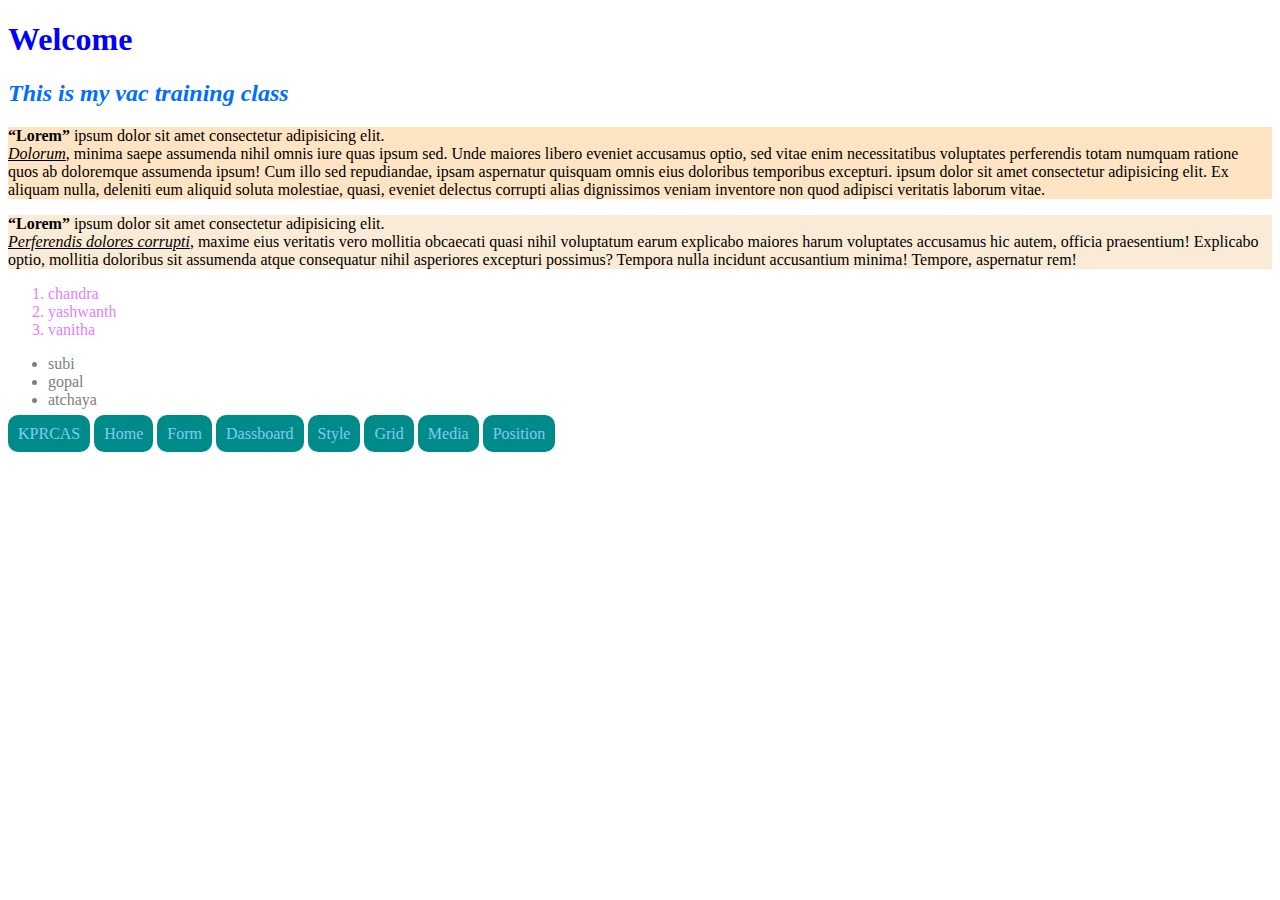
<file: index.html>
<!DOCTYPE html>
<html lang="en">
<head>
    <title>Document</title>
    <link rel="stylesheet" href="./css/style.css">
    <!--internal css-->
    <style>
      h2{
        color:rgb(0, 110, 255);
      }    
    </style>
</head>
<body>
    <h1 style="color:blue;"><b>Welcome</b></h1>  <!--inline css-->
    <h2><i>This is my vac training class</i></h2>
    <p class="style"><strong><q>Lorem</q></strong> ipsum dolor sit amet consectetur adipisicing elit.<br> <u><em>Dolorum</em></u>, minima saepe assumenda nihil omnis iure quas ipsum sed. Unde maiores libero eveniet accusamus optio, sed vitae enim necessitatibus voluptates perferendis totam numquam ratione quos ab doloremque assumenda ipsum! Cum illo sed repudiandae, ipsam aspernatur quisquam omnis eius doloribus temporibus excepturi. ipsum dolor sit amet consectetur adipisicing elit. Ex aliquam nulla, deleniti eum aliquid soluta molestiae, quasi, eveniet delectus corrupti alias dignissimos veniam inventore non quod adipisci veritatis laborum vitae.</p>
    <p id="style"><strong><q>Lorem</q></strong> ipsum dolor sit amet consectetur adipisicing elit.<br> <u><em>Perferendis dolores corrupti</em></u>, maxime eius veritatis vero mollitia obcaecati quasi nihil voluptatum earum explicabo maiores harum voluptates accusamus hic autem, officia praesentium! Explicabo optio, mollitia doloribus sit assumenda atque consequatur nihil asperiores excepturi possimus? Tempora nulla incidunt accusantium minima! Tempore, aspernatur rem!</p>
    <ol>
      <li id="one">chandra</li>
      <li id="two">yashwanth</li> 
      <li id="three">vanitha</li>
    </ol>
    <ul>
      <li>subi</li>
      <li>gopal</li>
      <li>atchaya</li>
    </ul>
    <a href="//kprcas.ac.in/"target="_blank">KPRCAS</a>
    <a href="home.html"target="_blank">Home</a>
    <a href="form.html"target="_blank">Form</a>
    <a href="dassboard.html"target="_blank">Dassboard</a>
    <a href="style.html"target="_blank">Style</a>
    <a href="grid.html"target="_blank">Grid</a>
    <a href="media.html"target="_blank">Media</a>
    <a href="position.html"target="_blank">Position</a>
</body>
</html>
</file>
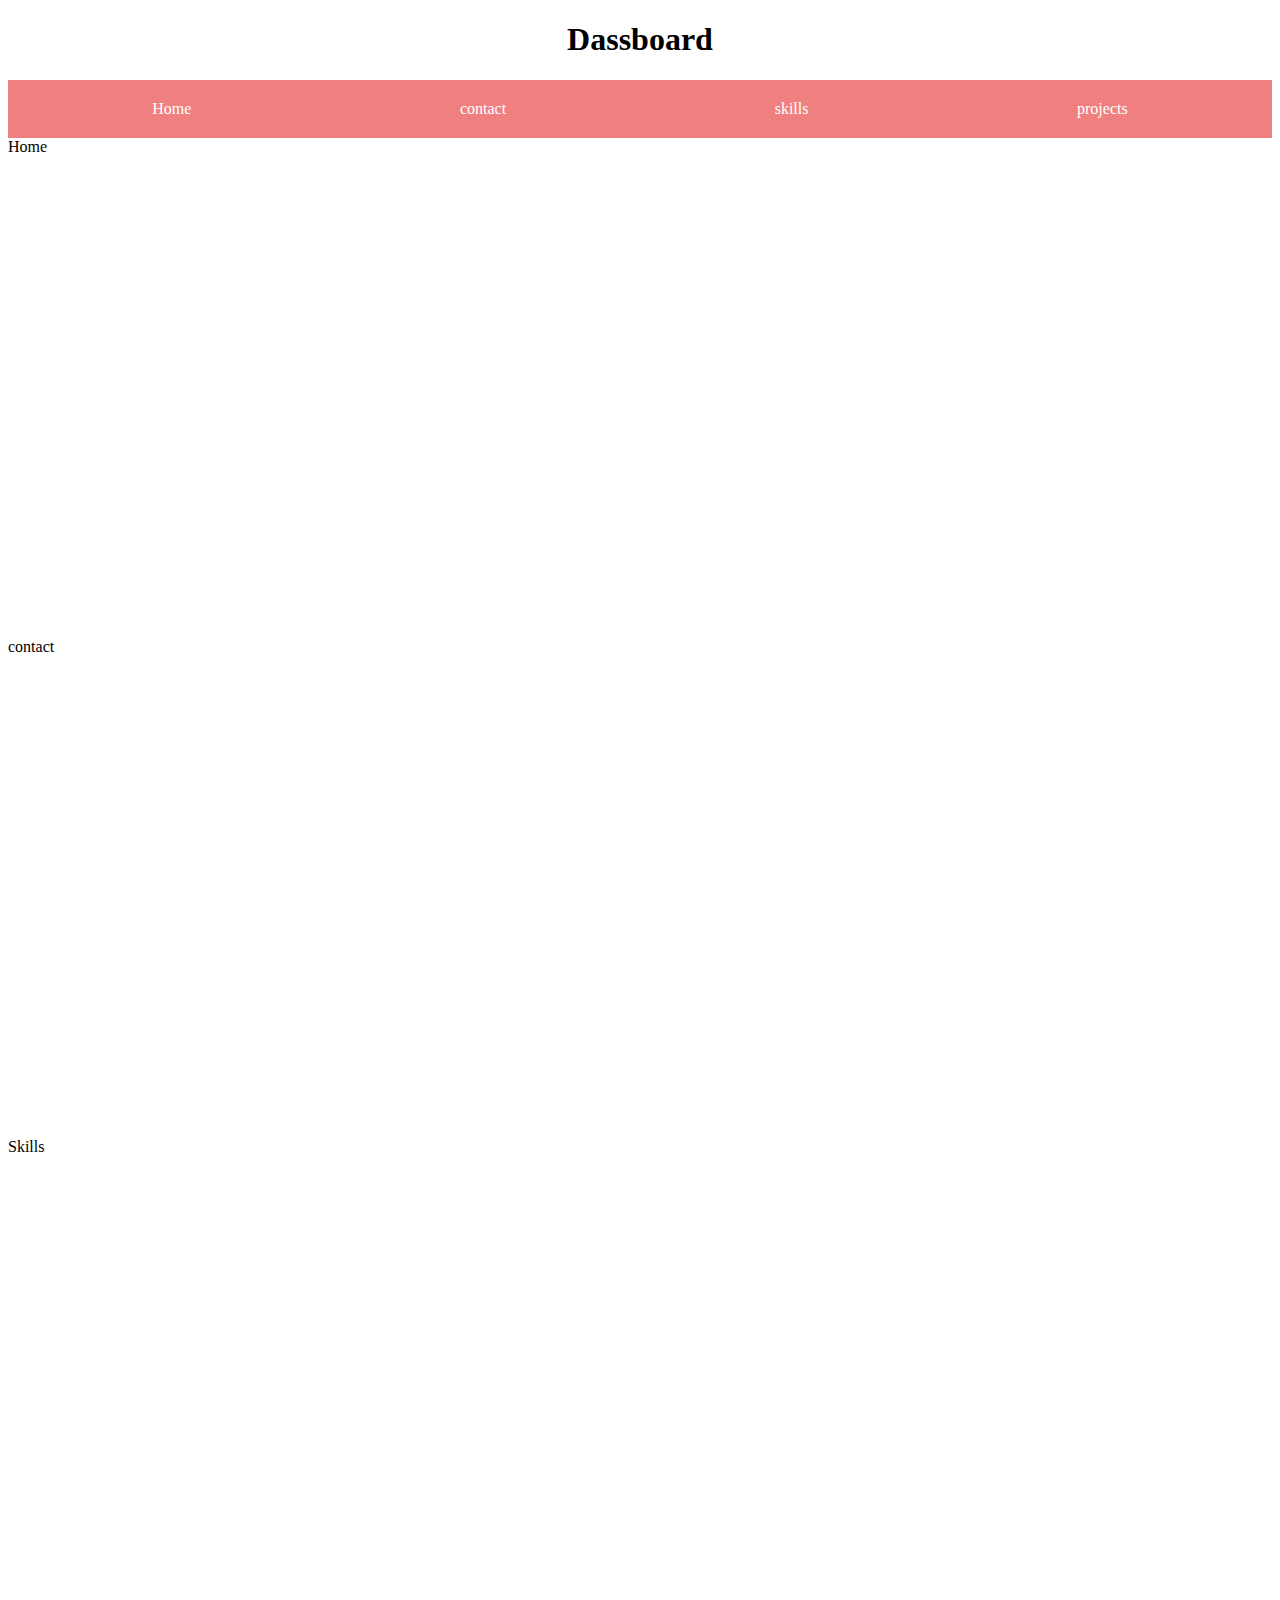
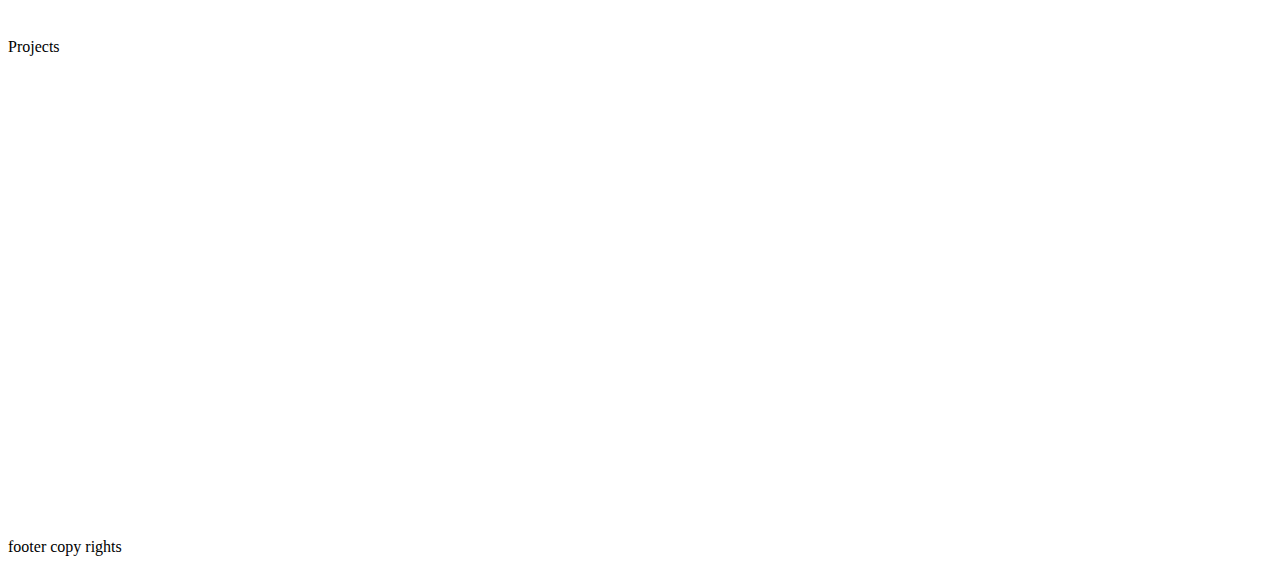
<file: dassboard.html>
<!DOCTYPE html>
<html lang="en">
<head>
    <meta charset="UTF-8">
    <meta name="viewport" content="width=, initial-scale=1.0">
    <title>Document</title>
    <style>
        nav{
            display: flex;
            justify-content: space-around;
            background-color: lightcoral;
            padding: 10px;
        }
        a{
            text-decoration: none;
            color: white;
            padding: 10px;
            border-radius: 5px;
           
        }
        a:hover
        {
            background-color: lightskyblue;
            color: black;
        }
    </style>
</head>
<body>
    <header>
        <h1 style="text-align: center;">Dassboard</h1>
        <nav>
            <a href="#home">Home</a>
            <a href="#contact">contact</a>
            <a href="#skills">skills</a>
            <a href="#projects">projects</a>
        </nav>
    </header>
    <section id="home"style="height: 500px;">
        <div>
            <span>Home</span>
        </div>
    </section>
    <section id="contact"style="height: 500px;">
        <div>
            <span>contact</span>
        </div>
    </section>
     <section id="skills"style="height: 500px;">
        <div>
            <span>Skills</span>
        </div>
    </section> 
    <section id="projects"style="height: 500px;">
        <div>
            <span>Projects</span>
        </div>
    </section>
    <footer>
        <div>
            <span>footer copy rights</span>
        </div>
    </footer>
</body>
</html>
</file>
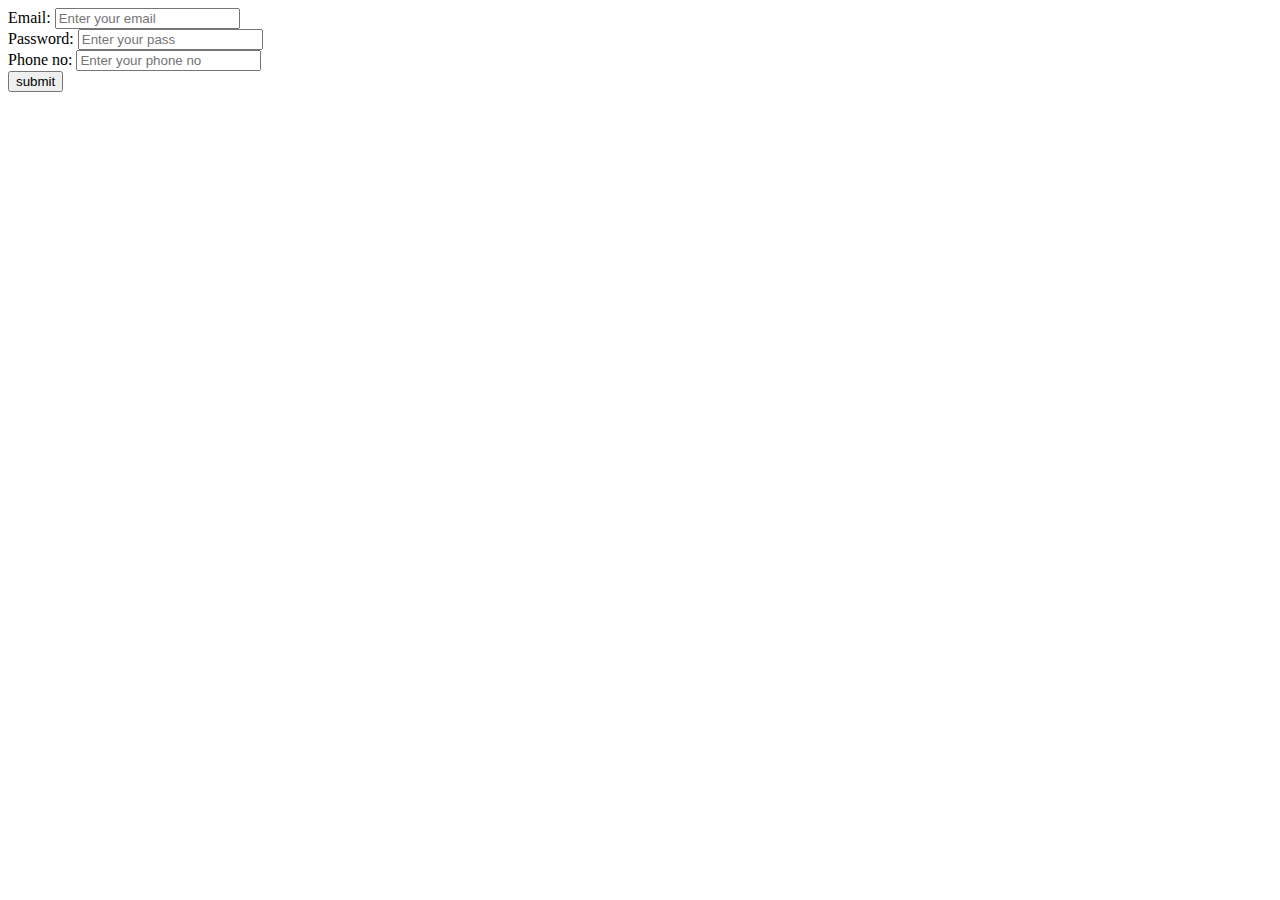
<file: form.html>
<!DOCTYPE html>
<html lang="en">
<head>
    <title>Document</title>
</head>
<body>
    <form>
        <label for="email">Email:</label> 
        <input type="email" placeholder="Enter your email"><br>
        <label for="Password">Password:</label> 
        <input type="password" placeholder="Enter your pass"><br>
        <label for="phone no">Phone no:</label> 
        <input type="phone no" placeholder="Enter your phone no"><br>
        <button>submit</button>
      </form>
</body>
</html>
</file>
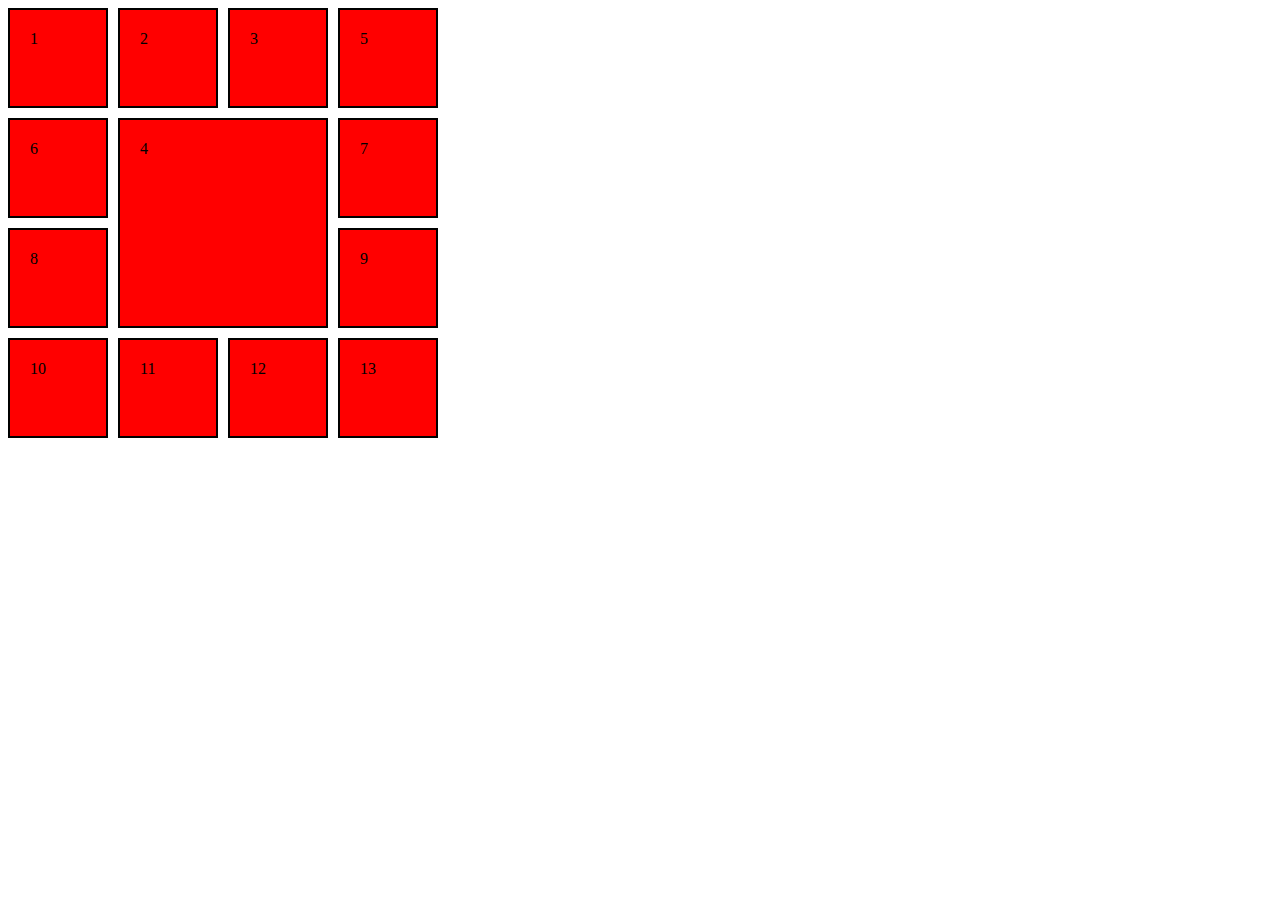
<file: grid.html>
<!DOCTYPE html>
<html lang="en">
<head>
    <title>Document</title>
    <style>
        .parent {
            display: grid;
            grid-template-columns: 100px 100px 100px 100px;
            grid-template-rows: 100px 100px 100px 100px; ;
            gap: 10px;
        }
        .child {
            background-color:red;
            border: 2px solid black;
            padding: 20px;
            
        }
        .child4
        {
            grid-column-start: 2;
            grid-column-end: 4;
            grid-row-start: 2;
            grid-row-end: 4;
        }
    </style>
</head>
<body>
   <div class="parent">
    <span class="child child1">1</span>
    <span class="child child2">2</span>
    <span class="child child3">3</span>
    <span class="child child4">4</span>
    <span class="child child5">5</span>
    <span class="child child6">6</span>
    <span class="child child7">7</span>
    <span class="child child8">8</span>
    <span class="child child9">9</span>
    <span class="child child10">10</span>
    <span class="child">11</span>
    <span class="child">12</span>
    <span class="child">13</span>
   </div> 
</body>
</html>
</file>
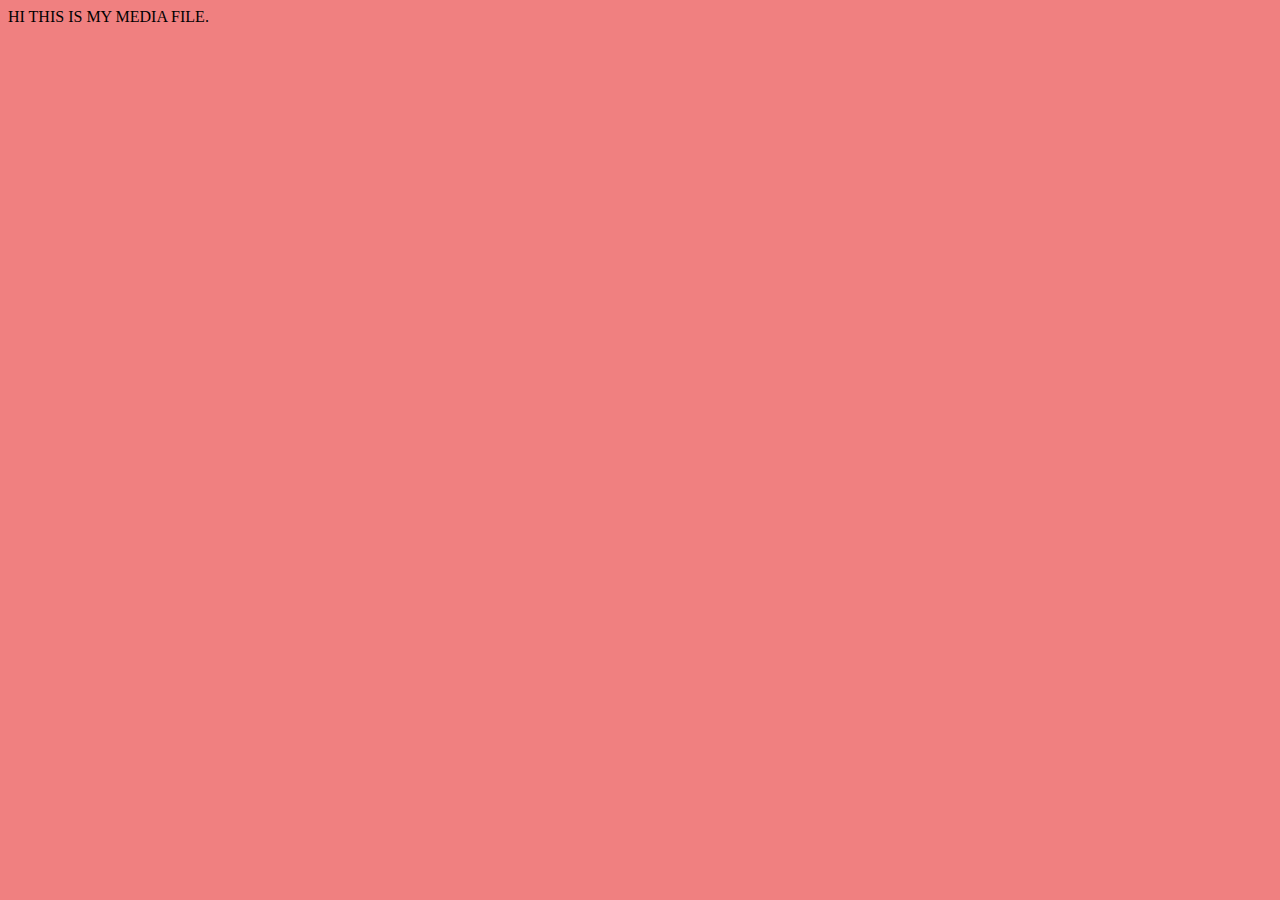
<file: media.html>
<!DOCTYPE html>
<html lang="en">
<head>
    <meta charset="UTF-8">
    <meta name="viewport" content="width=device-width, initial-scale=1.0">
    <title>Document</title>
    <style>
       @media (max-width: 600px) {
            body {
                background-color: lightblue;
            }
        }

        @media (min-width: 601px) and (max-width: 1200px) {
            body {
                background-color: lightgreen;
            }
        }

        @media (min-width: 1201px) {
            body {
                background-color: lightcoral;
            }
        }
     </style   
</head>
<body>
    HI THIS IS MY MEDIA FILE.
</body>
</html>
</file>
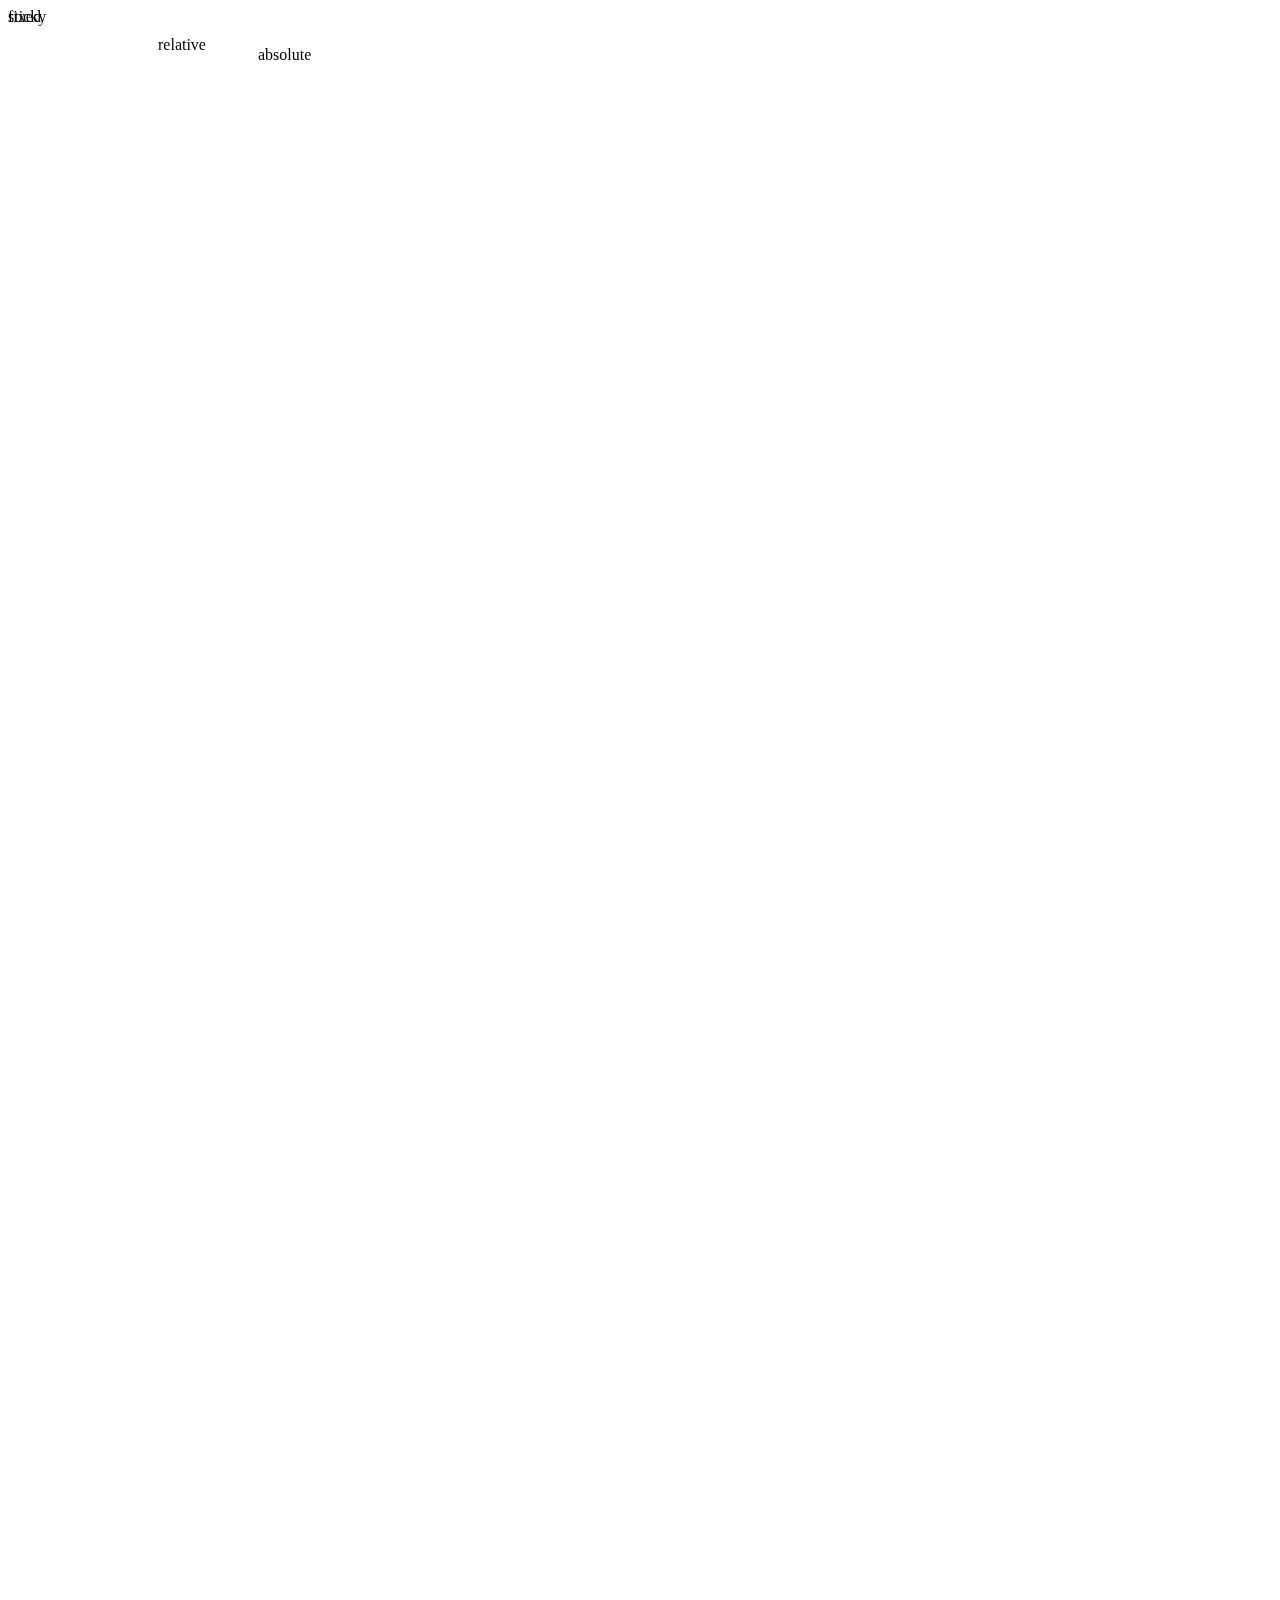
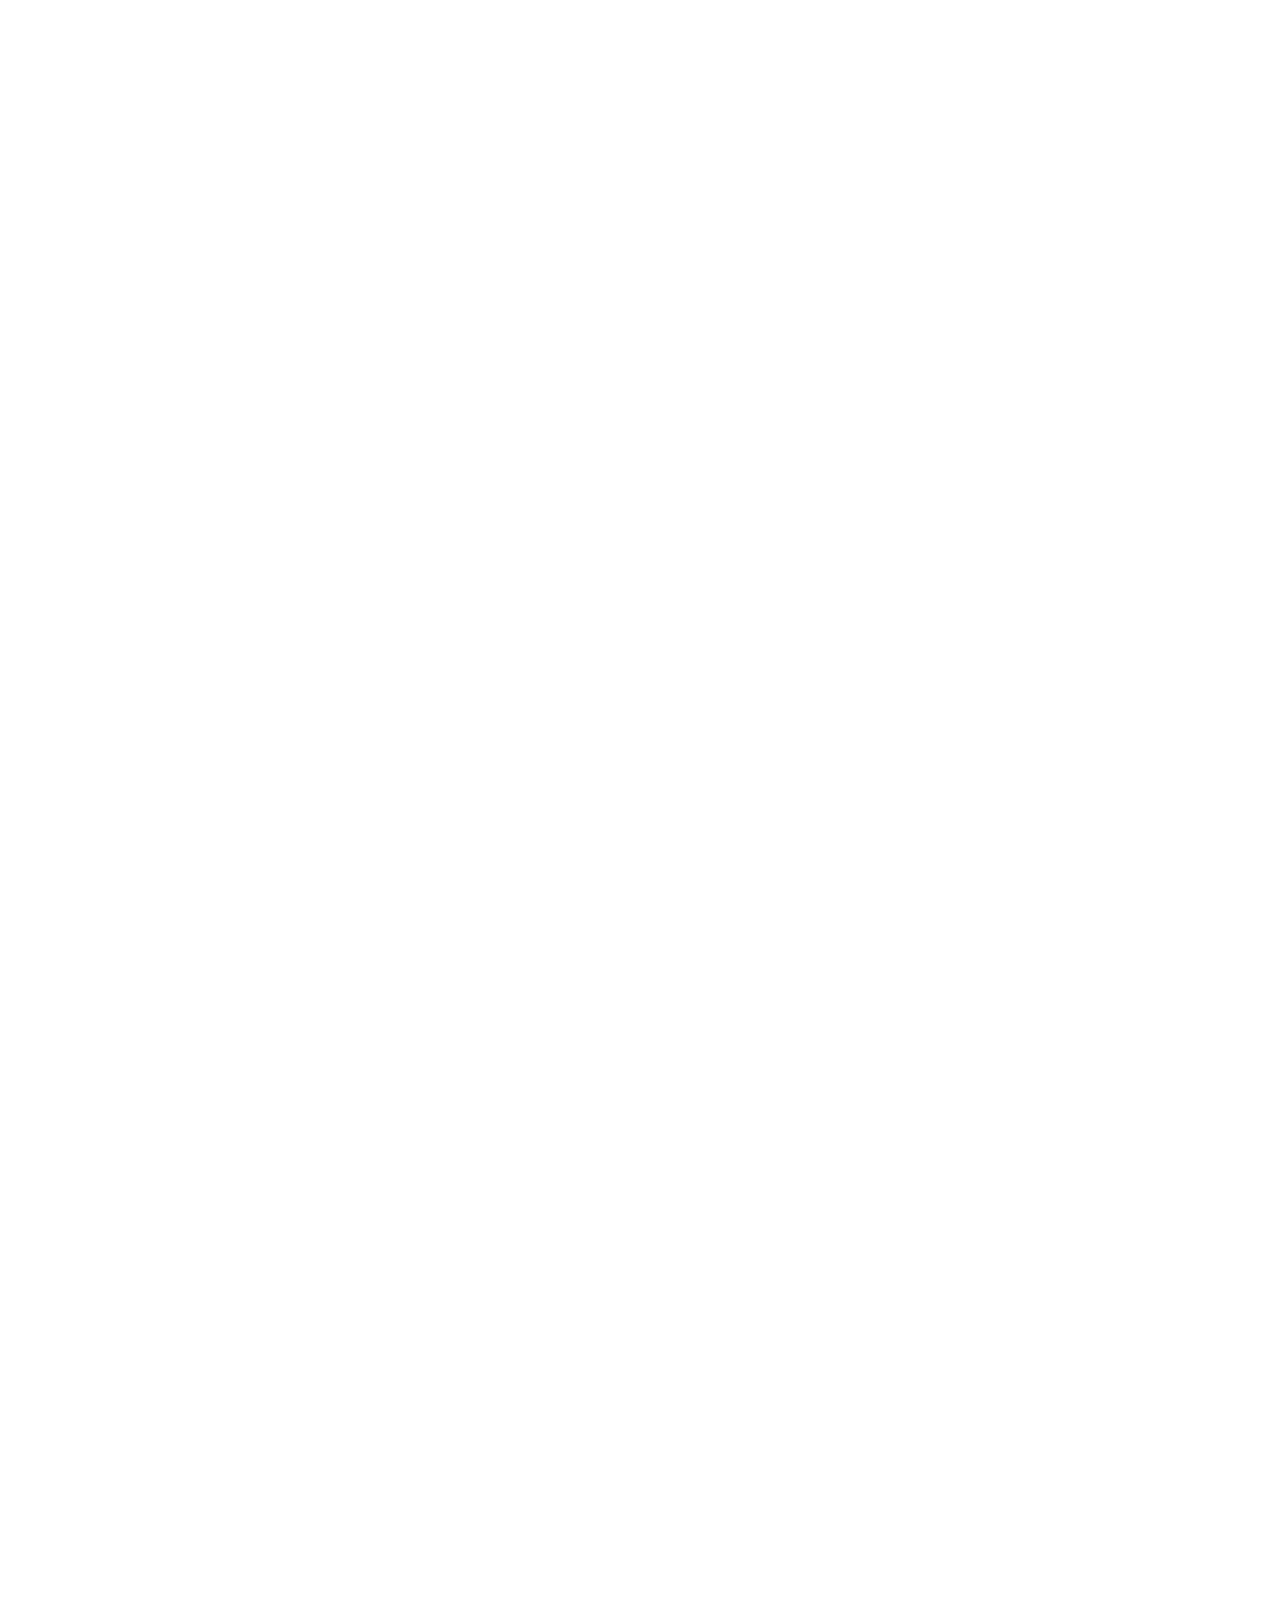
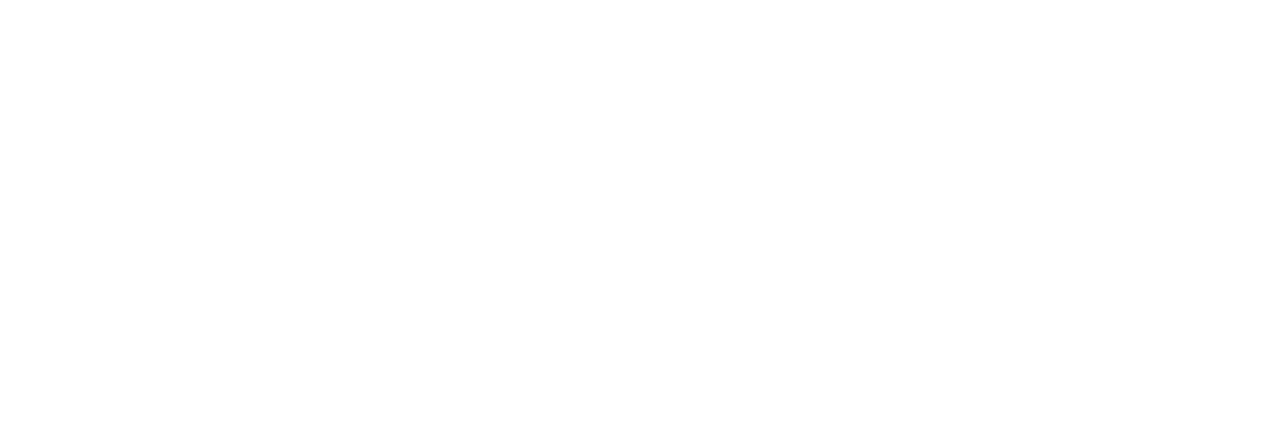
<file: position.html>
<!DOCTYPE html>
<html lang="en">
<head>
    <title>Document</title>
    <style>
        .fixed
        {
            position:fixed;
            height:10px;
        }
        .sticky
        {
            position:sticky;
            top:0px   
        }
        .relative
        {
            position:relative;
            top:10px;
            left:150px;
            height: 400vh;
        }
        .child
        {
            position:absolute;
            top:10px;
            left:100px;
        }
    </style>
</head>
<body>
    <div class="fixed">
        <span>fixed</span>
    </div>
    <div class="sticky">
        <span>sticky</span>
    </div>
    <div class="relative">
        <span>relative</span>
        <div class="child">
            <span>absolute</span>
        </div>
</body>
</html>
</file>
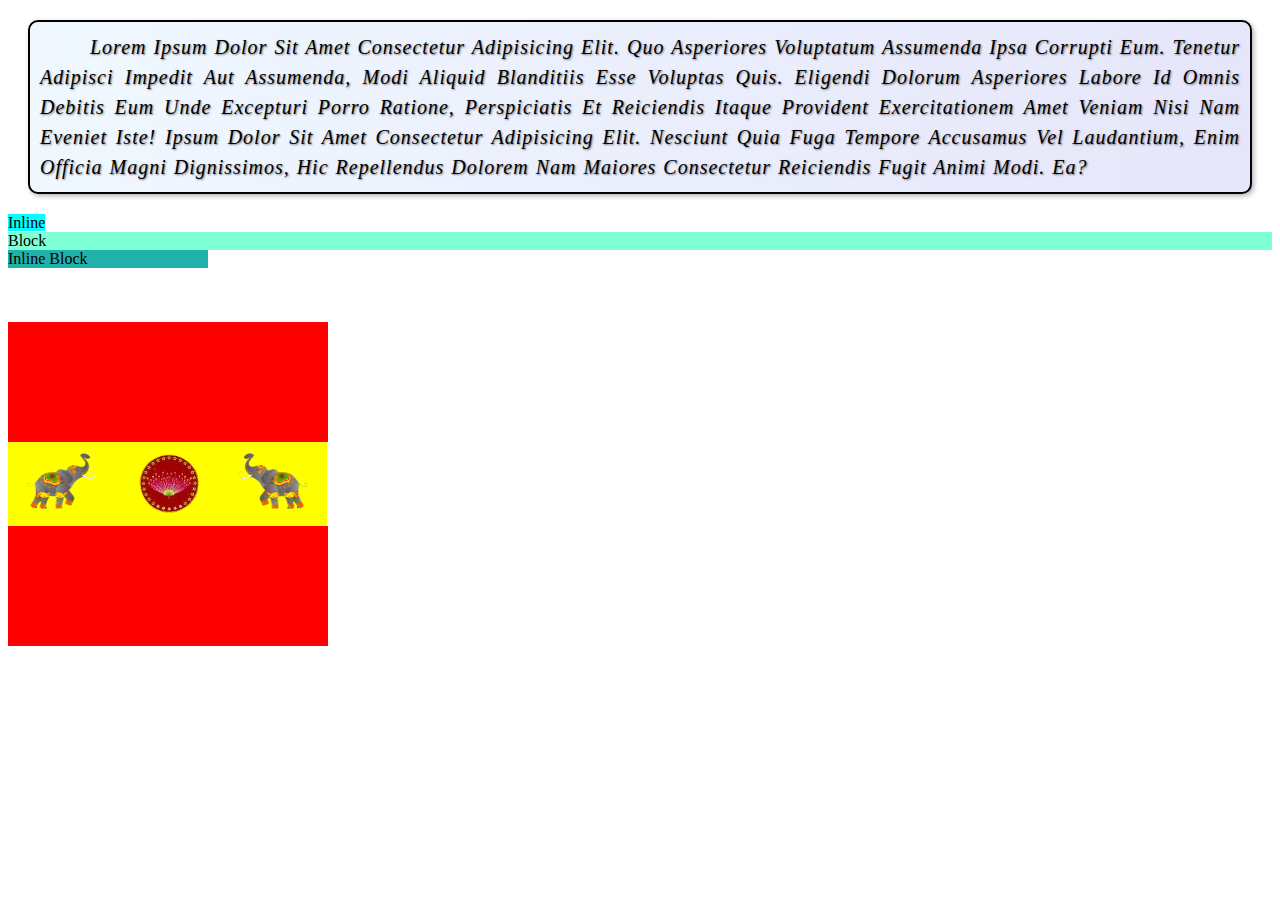
<file: style.html>
<!DOCTYPE html>
<html lang="en">
<head>
    <title>Document</title>
    <style>
    p
    {
      font-style: oblique; 
      font-size: 20px;
      color: black;  
      line-height: 1.5;
      text-align: justify;
      text-indent: 50px;
      margin: 20px;
      padding: 10px;
      background-color: powderblue;
      border: 2px solid;
      border-radius: 10px;
      box-shadow: 2px 2px 5px rgba(0,0,0,0.3);
      font-family: 'Times New Roman', Times, serif;
      font-weight: 40;
      letter-spacing: 1px;
      word-spacing: 1px;
      text-transform: capitalize;
      text-decoration: dotted;
      text-shadow: 1px 1px 2px rgba(0,0,0,0.5);
      background-image: linear-gradient(to right, #f0f8ff, #e6e6fa);
      transition: all 0.3s ease;
    
    } 
    .container
    {
       display: flex; 
       justify-content: left;
       align-items:start;
       height: 40vh;
       flex-direction: column;
    }
    .item
    {
       /* border: solid 2px black; */
       padding: 10px;
       width: 300px;
       height: 100px;
    }
    .item1
    {
        background-color: red;
    }
     .item2
    {
        background-color: yellow;
    }
     .item3
    {
        background-color: red;
    }
    img
    {
        width: 70px;
        float: right;
        margin: 11px 18.1px;  
    }
    </style>
</head>
<body>
    <p>
        Lorem ipsum dolor sit amet consectetur adipisicing elit. Quo asperiores voluptatum assumenda ipsa corrupti eum. Tenetur adipisci impedit aut assumenda, modi aliquid blanditiis esse voluptas quis. Eligendi dolorum asperiores labore id omnis debitis eum unde excepturi porro ratione, perspiciatis et reiciendis itaque provident exercitationem amet veniam nisi nam eveniet iste! ipsum dolor sit amet consectetur adipisicing elit. Nesciunt quia fuga tempore accusamus vel laudantium, enim officia magni dignissimos, hic repellendus dolorem nam maiores consectetur reiciendis fugit animi modi. Ea?
    </p>
    <span style="display:inline; background-color: aqua;">Inline</span>
    <span style="display: block; background-color: aquamarine;">Block</span>
    <span style="display: inline-block; background-color: lightseagreen; width: 200px;">Inline Block</span><br><br><br><br>
    <div class="container">
        <div class="item item1"></div>
        <div class="item2">
            <img src="./assets/ele.jpg" alt="symbol">
            <img src="./assets/flower.jpg" alt="symbol">
            <img src="./assets/ele1.jpg" alt="symbol">
        </div>    
        <div class="item item3"></div>
    </div>
</body>
</html>
</file>
<file: css/style.css>
.style
{
    background-color: bisque; /* class selector*/
}
.style:hover
{
    background-color: lightblue;
}
#style
{
    background-color: antiquewhite;  /* id selector*/
}
#style:hover
{
    background-color: lightcoral;
}
#one,#two,#three
{
    color: rgb(223, 127, 255);   /* group selector*/
}
ul
{
    color: grey;    /* tag selector*/
}
a
{
    color:rgb(128, 203, 240) ;
    background-color: darkcyan;
    text-decoration: none;
    padding: 10px;
    border-radius: 10px;
}
a:hover
{
    color:rgb(128, 203, 240) ;
    background-color: lightcyan;
}
/* *  [universal selector]
 {
  color: chocolate; 
}*/
</file>
